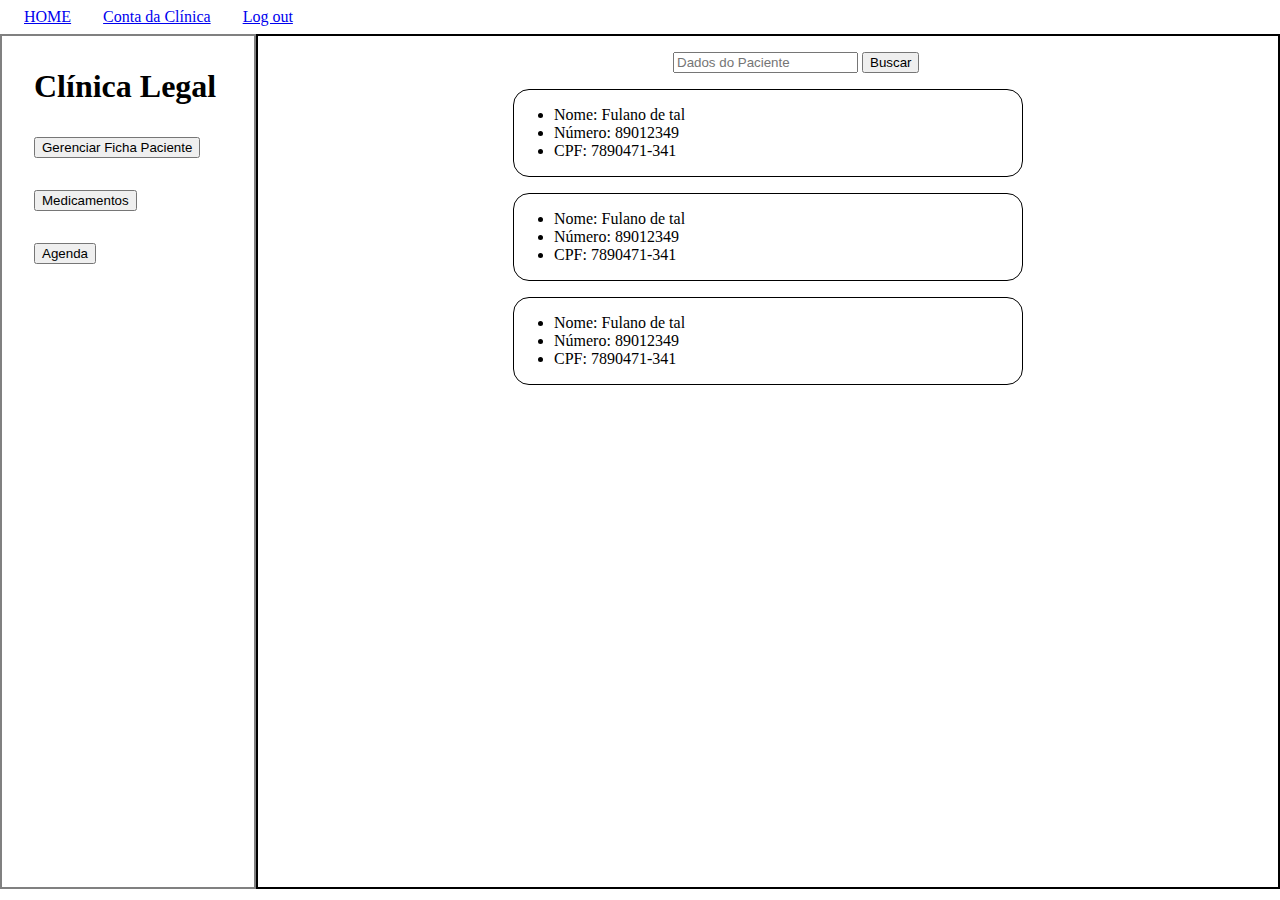
<file: javascript/index.html>
<!DOCTYPE html>
<html lang="pt-br">
<head>
  <meta charset="UTF-8">
  <meta name="viewport" content="width=device-width, initial-scale=1.0">
  <title>Base</title>
  <link rel="stylesheet" href="main.css">
</head>

<body>
  <div class="navbar">
    <ul>
      <li><a href="#">HOME</a></li>
      <li><a href="#">Conta da Clínica</a></li>
      <li><a href="#">Log out</a></li>
    </ul>
  </div>
  <div class="main">

    <div class="left-side">
      <div class="logo">
        <h1>Clínica Legal</h1>
      </div>
      <div class="dropdown">
        <button>Gerenciar Ficha Paciente</button>
        <div class="dropdown-patitent-record">
          <a href="pages/fichaPaciente.html">Adicionar Paciente</a>
          <a href="pages/fichaPaciente_atualizar.html">Atuaizar Paciente</a>
          <a href="pages/fichaPaciente_remover.html">Remover Paciente</a>
        </div>
      </div>

      <div>
        <button>Medicamentos</button>
      </div>

      <div>
        <button>Agenda</button>
      </div>
            
    </div> 

    <div class="center-side">
      <div class="center-elements">
        <div class="search-record-input">
          <input type="text" placeholder="Dados do Paciente"></input>
          <button>Buscar</button>

          <div class="patient">
            <ul>
              <li>Nome: Fulano de tal</li>
              <li>Número: 89012349</li>
              <li>CPF: 7890471-341</li>
            </ul>
          </div>
          <div class="patient">
            <ul>
              <li>Nome: Fulano de tal</li>
              <li>Número: 89012349</li>
              <li>CPF: 7890471-341</li>
            </ul>
          </div>
          <div class="patient">
            <ul>
              <li>Nome: Fulano de tal</li>
              <li>Número: 89012349</li>
              <li>CPF: 7890471-341</li>
            </ul>
          </div>
      </div>
      </div>

    </div> 

  </div>

  <script src="main.js"></script>
</body>
</html>
</file>
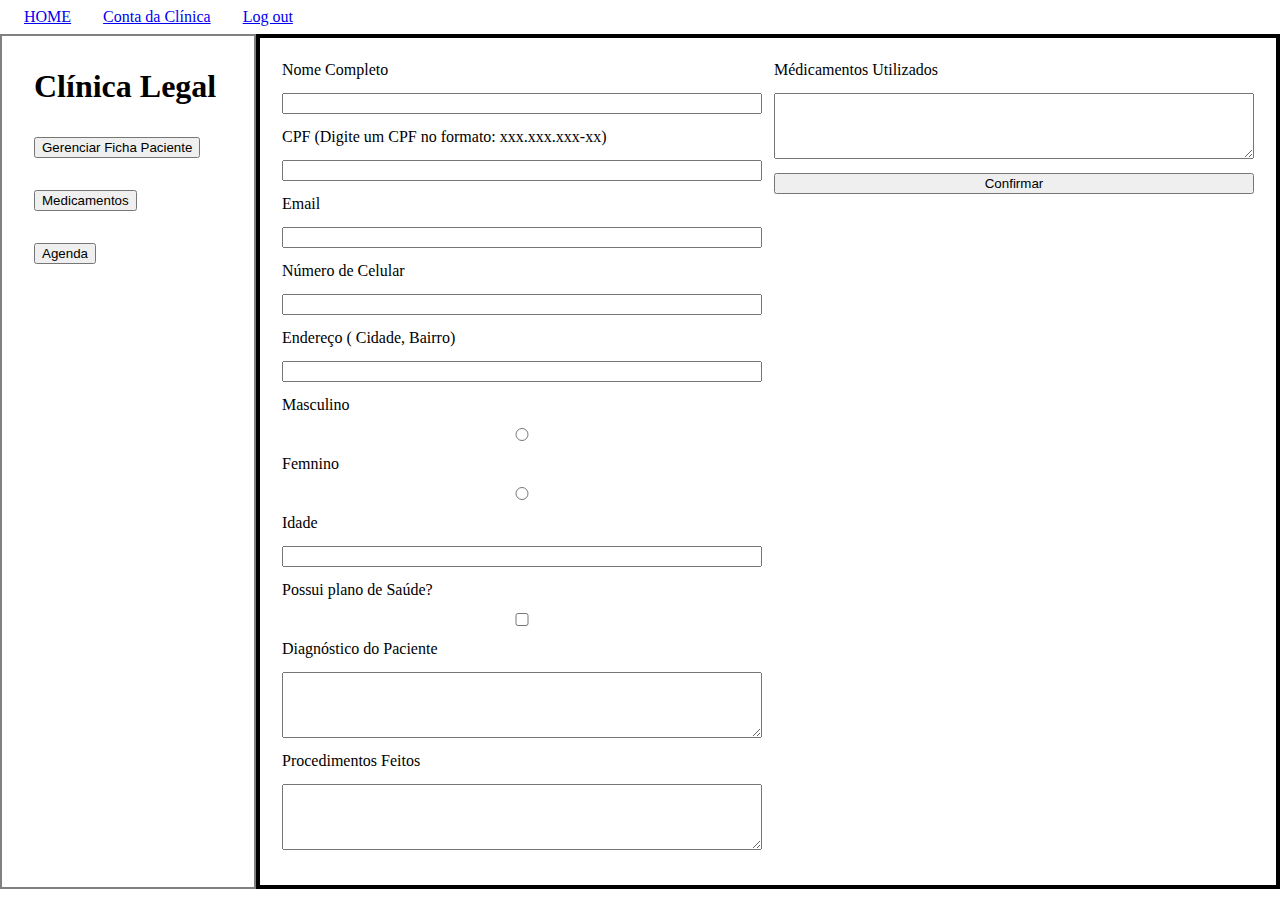
<file: javascript/pages/fichaPaciente.html>
<!DOCTYPE html>
<html lang="pt-br">
<head>
  <meta charset="UTF-8">
  <meta name="viewport" content="width=device-width, initial-scale=1.0">
  <title>Base</title>
  <link rel="stylesheet" href="../styles/fichaPaciente.css">
</head>

<body>

  <div class="navbar">
    <ul>
      <li><a href="../index.html">HOME</a></li>
      <li><a href="#">Conta da Clínica</a></li>
      <li><a href="#">Log out</a></li>
    </ul>
  </div>
  <div class="main">

    <div class="left-side">
      <div class="logo">
        <h1>Clínica Legal</h1>
      </div>
      <div class="dropdown">
        <button>Gerenciar Ficha Paciente</button>
        <div class="dropdown-patitent-record">
          <a href="./fichaPaciente.html">Adicionar Paciente</a>
          <a href="./fichaPaciente_atualizar.html">Atuaizar Paciente</a>
          <a href="./fichaPaciente_remover.html">Remover Paciente</a>
        </div>
      </div>

      <div>
        <button>Medicamentos</button>
      </div>

      <div>
        <button>Agenda</button>
      </div>
            
    </div> 

    <div class="center-side">
      <div class="center-elements">
        <form>
          <label for="cname" >Nome Completo</label>
          <input type="text" name="cname" id="cname">
          <label for="cpf" >CPF (Digite um CPF no formato: xxx.xxx.xxx-xx)</label>
          <input type="text" id="cpf" pattern="\d{3}\.\d{3}\.\d{3}-\d{2}" name="cpf" >
          <label for="email">Email</label>
          <input type="email" id="email" name="email">
          <label for="phone">Número de Celular</label>
          <input type="tel" id="phone" name="phone" pattern="[0-9]{3}-[0-9]{2}-[0-9]{9}">
          <label for="address">Endereço ( Cidade, Bairro)</label>
          <input type="text" id="address" name="address">
          <label for="m_sex">Masculino</label>
          <input type="radio" id="m_sex" name="sex" value="Masculino">
          <label for="f_sex">Femnino</label>
          <input type="radio" id="f_sex" name="sex" value="Feminino">
          <label for="age">Idade</label>
          <input type="number" id="age" name="age" min="5" max="80">
          <label for="Plano_de_saude">Possui plano de Saúde?</label>
          <input type=text id="NomePlano" name="NomePlano" placeholder="Digite o nome do plano" style="display:none;">
          <input type="checkbox" id="Plano_de_saude" onclick="showInput()" name="Plano_de_saude" value="PlanoDeSaude">
          <label for="diagnosis">Diagnóstico do Paciente</label>
          <textarea id="diagnosis" name="diagnosis" rows="4" cols="50"></textarea>
          <label for="procedure">Procedimentos Feitos</label>
          <textarea id="procedure" name="pprocedure" rows="4" cols="50"></textarea>
          <label for="medicines">Médicamentos Utilizados</label>
          <textarea id="medicines" name="medicines" rows="4" cols="50"></textarea>
          <input type="submit" value="Confirmar">
        </form>
      
      </div>

    </div> 

  </div>

  <script src="../js/fichaPaciente.js"></script>
</body>
</html>
</file>
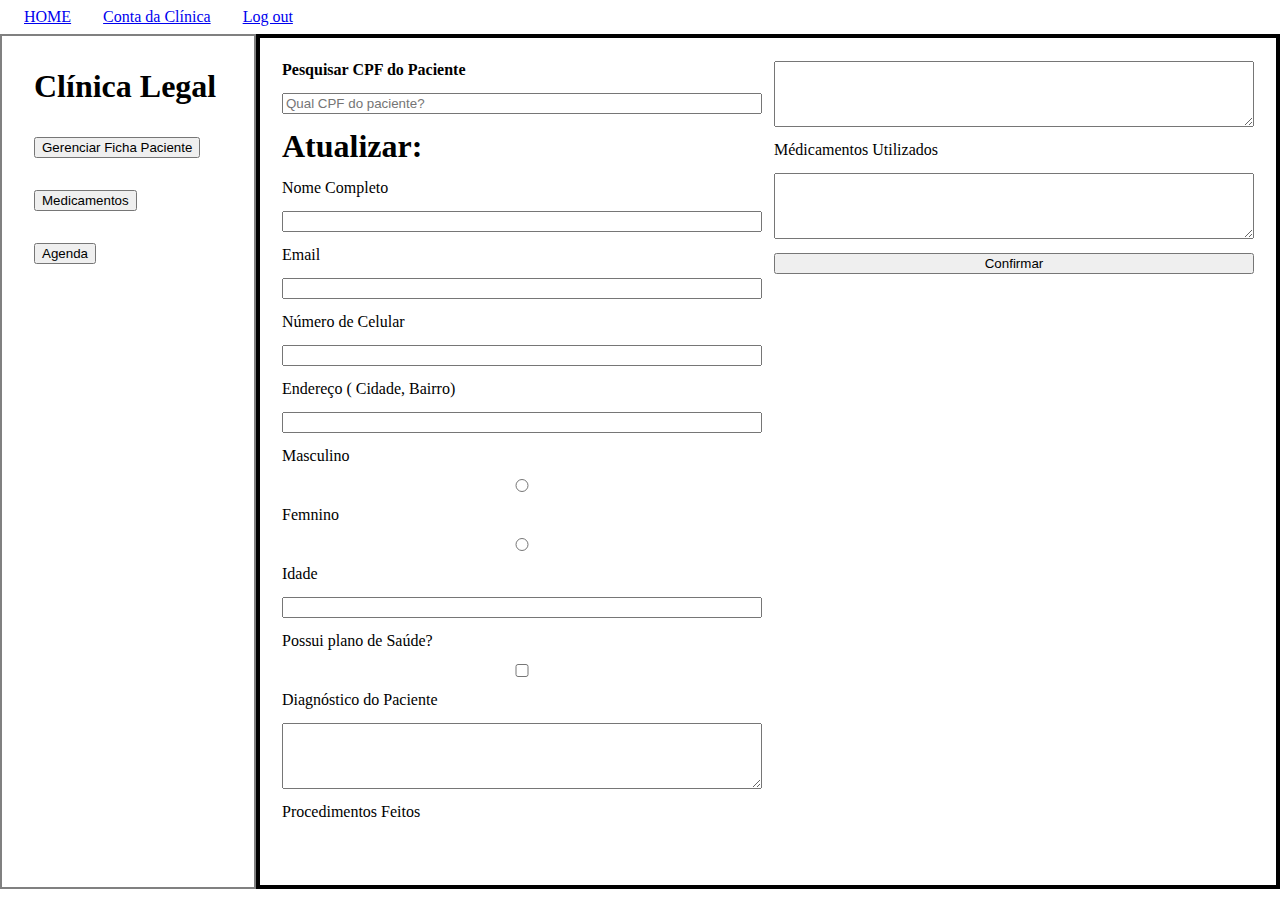
<file: javascript/pages/fichaPaciente_atualizar.html>
<!DOCTYPE html>
<html lang="pt-br">
<head>
  <meta charset="UTF-8">
  <meta name="viewport" content="width=device-width, initial-scale=1.0">
  <title>Base</title>
  <link rel="stylesheet" href="../styles/fichaPaciente.css">
</head>

<body>

  <div class="navbar">
    <ul>
      <li><a href="../index.html">HOME</a></li>
      <li><a href="#">Conta da Clínica</a></li>
      <li><a href="#">Log out</a></li>
    </ul>
  </div>
  <div class="main">

    <div class="left-side">
      <div class="logo">
        <h1>Clínica Legal</h1>
      </div>
      <div class="dropdown">
        <button>Gerenciar Ficha Paciente</button>
        <div class="dropdown-patitent-record">
          <a href="./fichaPaciente.html">Adicionar Paciente</a>
          <a href="./fichaPaciente_atualizar.html">Atuaizar Paciente</a>
          <a href="./fichaPaciente_remover.html">Remover Paciente</a>
        </div>
      </div>

      <div>
        <button>Medicamentos</button>
      </div>

      <div>
        <button>Agenda</button>
      </div>
            
    </div> 

    <div class="center-side">
      <div class="center-elements">
        <form>
          <label for="cpf" ><strong>Pesquisar CPF do Paciente</strong></label>
          <input type="text" id="cpf" pattern="\d{3}\.\d{3}\.\d{3}-\d{2}"
          placeholder="Qual CPF do paciente?" name="cpf" >
          <h1>Atualizar:</h1>
          <label for="cname" >Nome Completo</label>
          <input type="text" name="cname" id="cname">
          <label for="email">Email</label>
          <input type="email" id="email" name="email">
          <label for="phone">Número de Celular</label>
          <input type="tel" id="phone" name="phone" pattern="[0-9]{3}-[0-9]{2}-[0-9]{9}">
          <label for="address">Endereço ( Cidade, Bairro)</label>
          <input type="text" id="address" name="address">
          <label for="m_sex">Masculino</label>
          <input type="radio" id="m_sex" name="sex" value="Masculino">
          <label for="f_sex">Femnino</label>
          <input type="radio" id="f_sex" name="sex" value="Feminino">
          <label for="age">Idade</label>
          <input type="number" id="age" name="age" min="5" max="80">
          <label for="Plano_de_saude">Possui plano de Saúde?</label>
          <input type=text id="NomePlano" name="NomePlano" placeholder="Digite o nome do plano" style="display:none;">
          <input type="checkbox" id="Plano_de_saude" onclick="showInput()" name="Plano_de_saude" value="PlanoDeSaude">
          <label for="diagnosis">Diagnóstico do Paciente</label>
          <textarea id="diagnosis" name="diagnosis" rows="4" cols="50"></textarea>
          <label for="procedure">Procedimentos Feitos</label>
          <textarea id="procedure" name="pprocedure" rows="4" cols="50"></textarea>
          <label for="medicines">Médicamentos Utilizados</label>
          <textarea id="medicines" name="medicines" rows="4" cols="50"></textarea>
          <input type="submit" value="Confirmar">
        </form>
      
      </div>

    </div> 

  </div>

  <script src="../js/fichaPaciente.js"></script>
</body>
</html>
</file>
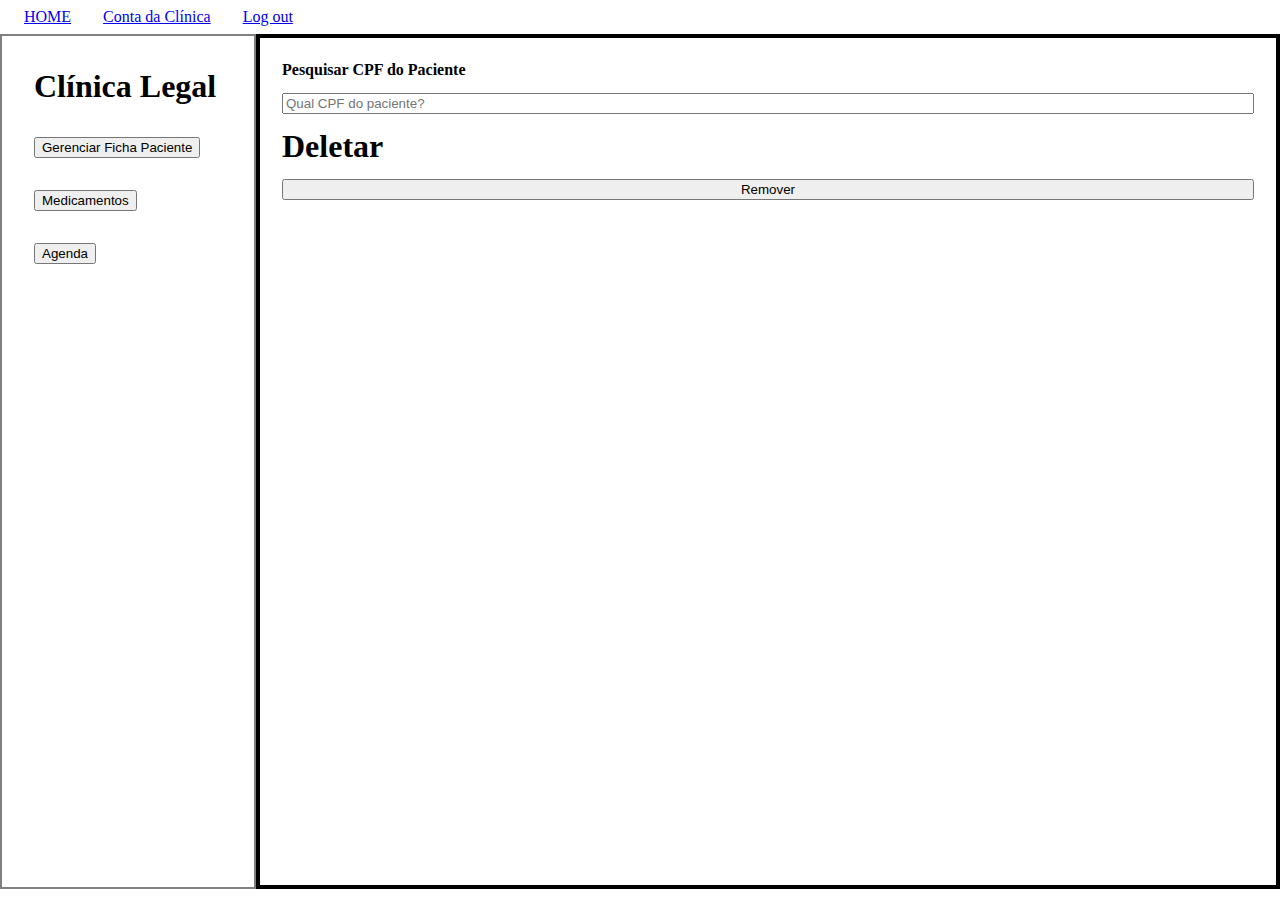
<file: javascript/pages/fichaPaciente_remover.html>
<!DOCTYPE html>
<html lang="pt-br">
<head>
  <meta charset="UTF-8">
  <meta name="viewport" content="width=device-width, initial-scale=1.0">
  <title>Base</title>
  <link rel="stylesheet" href="../styles/fichaPaciente.css">
</head>

<body>

  <div class="navbar">
    <ul>
      <li><a href="../index.html">HOME</a></li>
      <li><a href="#">Conta da Clínica</a></li>
      <li><a href="#">Log out</a></li>
    </ul>
  </div>
  <div class="main">

    <div class="left-side">
      <div class="logo">
        <h1>Clínica Legal</h1>
      </div>
      <div class="dropdown">
        <button>Gerenciar Ficha Paciente</button>
        <div class="dropdown-patitent-record">
          <a href="./fichaPaciente.html">Adicionar Paciente</a>
          <a href="./fichaPaciente_atualizar.html">Atuaizar Paciente</a>
          <a href="./fichaPaciente_remover.html">Remover Paciente</a>
        </div>
      </div>

      <div>
        <button>Medicamentos</button>
      </div>

      <div>
        <button>Agenda</button>
      </div>
            
    </div> 

    <div class="center-side">
      <div class="center-elements">
        <form>
          <label for="cpf" ><strong>Pesquisar CPF do Paciente</strong></label>
          <input type="text" id="cpf" pattern="\d{3}\.\d{3}\.\d{3}-\d{2}"
          placeholder="Qual CPF do paciente?" name="cpf" >
          <h1>Deletar</h1>
          <input type="submit" value="Remover">
        </form>
      
      </div>

    </div> 

  </div>

  <script src="../js/fichaPaciente.js"></script>
</body>
</html>
</file>
<file: javascript/main.css>
* {
  box-sizing: border-box;
}


:root {
  font-size:16px;
}

body,h1,h2,h3,p {
  margin:0;
}

body {
  height:100vh;
  display:flex;
  flex-direction:column; 
}

.navbar  {
  padding:0.5rem;
}

.navbar > ul{
  list-style-type: none;
  margin: 0;
  padding: 0;
  overflow: hidden;
  display:flex;
  flex-direction: row;
}
.navbar > ul > li {
  padding:0rem 1rem;
}

.main {
  margin:0;
  padding:0;
  display:flex;
  height: 30rem;
  flex-direction:row;
  justify-content: center;
  min-height: 95%;
}

.left-side {
  border:2px solid gray;
  flex-basis: 20%;
  padding:1rem;
}
.left-side > * {
  padding:1rem;
}
.center-side {
  border:2px solid black;
  flex-basis: 80%;
  display:flex;
  flex-direction: row;
  justify-content: center;
  align-items: center;
}

.center-elements {
  height:100%;
  width: 50%;
}
.search-record-input > input {
  margin-left:10rem;
  margin-top:1rem;
}

.patient {
  margin-top:1rem;
  border:1px solid black;
  border-radius: 1rem;
}

.dropdown .dropdown-patitent-record {
  display: none;
  position: absolute;
  background-color: #f9f9f9;
  min-width: 160px;
  box-shadow: 0px 8px 16px 0px rgba(0,0,0,0.2);
  z-index: 1;
}

.dropdown .dropdown-patitent-record > *{
  float: none;
  color: black;
  padding: 12px 16px;
  text-decoration: none;
  display: block;
  text-align: left
}
.dropdown:hover .dropdown-patitent-record {
  display:block;
}
</file>
<file: javascript/styles/fichaPaciente.css>
* {
  box-sizing: border-box;
}


:root {
  font-size:16px;
}

body,h1,h2,h3,p {
  margin:0;
}

body {
  height:100vh;
  display:flex;
  flex-direction:column; 
}

.navbar  {
  padding:0.5rem;
}

.navbar > ul{
  list-style-type: none;
  margin: 0;
  padding: 0;
  overflow: hidden;
  display:flex;
  flex-direction: row;
}
.navbar > ul > li {
  padding:0rem 1rem;
}

.main {
  margin:0;
  padding:0;
  display:flex;
  height: 30rem;
  flex-direction:row;
  justify-content: center;
  min-height: 95%;
}

.left-side {
  border:2px solid gray;
  flex-basis: 20%;
  padding:1rem;
}
.left-side > * {
  padding:1rem;
}
.center-side {
  border:2px solid black;
  flex-basis: 80%;
  display:flex;
  flex-direction: row;
  justify-content: center;
  align-items: center;
}

.center-elements {
  height:100%;
  width: 100%;
  border: solid 2px black;
}
.center-elements > form {
  padding:1rem;
  display: flex;
  height: 100%;
  flex-direction: column;
  flex-wrap:wrap;
}
.center-elements > form > * {
  margin:7px 6px;
}

.dropdown .dropdown-patitent-record {
  display: none;
  position: absolute;
  background-color: #f9f9f9;
  min-width: 160px;
  box-shadow: 0px 8px 16px 0px rgba(0,0,0,0.2);
  z-index: 1;
}

.dropdown .dropdown-patitent-record > *{
  float: none;
  color: black;
  padding: 12px 16px;
  text-decoration: none;
  display: block;
  text-align: left
}
.dropdown:hover .dropdown-patitent-record {
  display:block;
}
</file>
